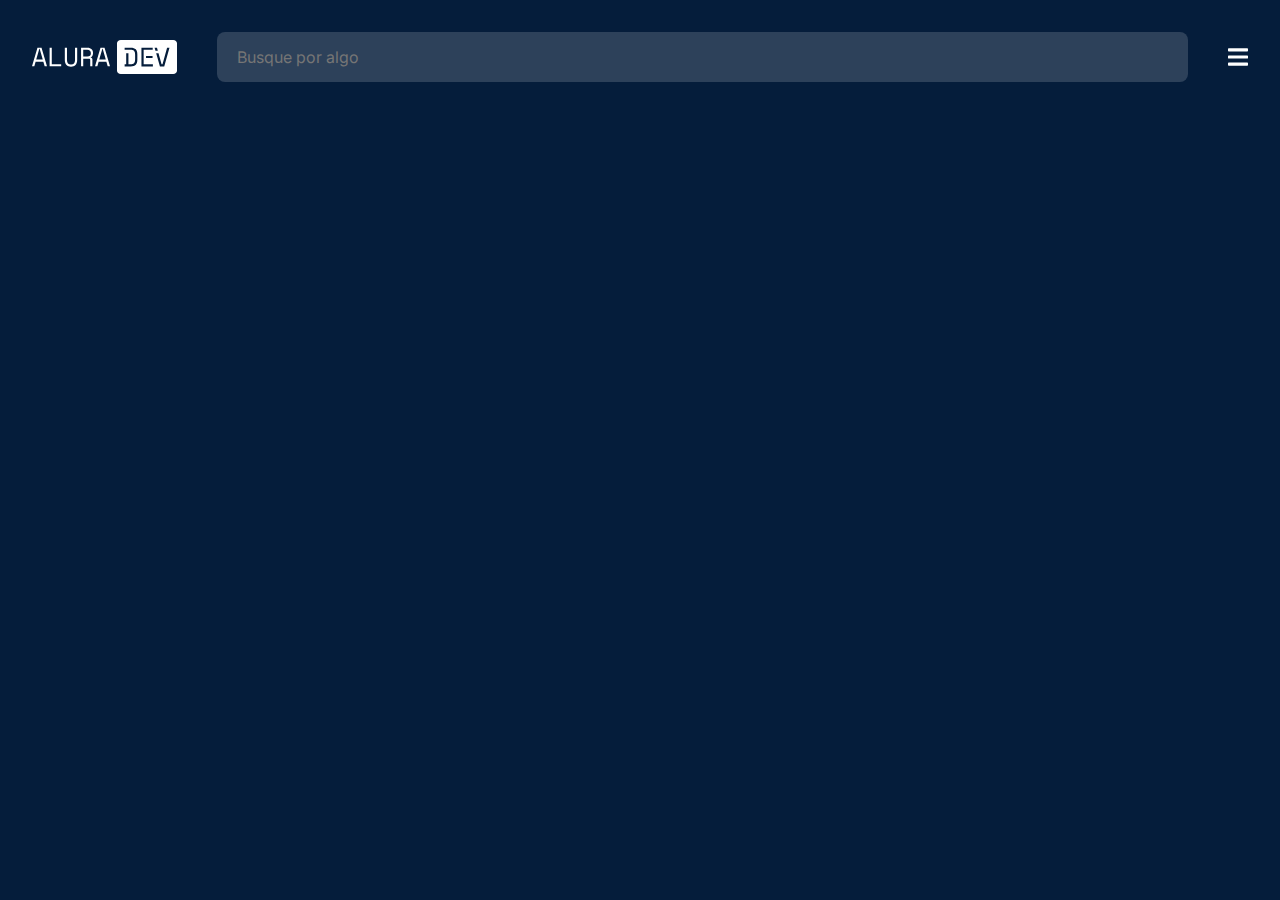
<file: comunidade.html>
<!DOCTYPE html>
<html lang="pt-br">
<head>
    <meta charset="UTF-8">
    <meta http-equiv="X-UA-Compatible" content="IE=edge">
    <meta name="viewport" content="width=device-width, initial-scale=1.0">
    <title>Alura Dev || Comunidade</title>

    <link rel="preconnect" href="https://fonts.googleapis.com">
    <link rel="preconnect" href="https://fonts.gstatic.com" crossorigin>
    <link href="https://fonts.googleapis.com/css2?family=Inter:wght@400;700&family=Roboto+Mono&display=swap" rel="stylesheet">

    <link rel="stylesheet" href="./css/reset.css">
    <link rel="stylesheet" href="./css/base.css">
    <link rel="stylesheet" href="./css/header.css">    
    <link rel="stylesheet" href="./css/main.css">
    <link rel="stylesheet" href="./css/nav.css">
    <link rel="stylesheet" href="./css/card.css">
</head>
<body>
    <header class="header__container">
        <img src="./src/logo.svg" alt="Logo Alura Dev" class="header__logo">
        <input type="text" class="search__input" placeholder="Busque por algo">
        <div class="header__button__div">
            <button class="header__button search"></button>
            <button class="header__button menu"></button>
        </div>
        <div class="header__profile">
            <img src="./src/perfil-git.png" alt="Foto perfil" class="img__profile">
            <p class="name__profile">Henrique</p>
        </div>
    </header>
    <main>
        <nav class="nav__container">
            <h2 class="nav__title">Menu</h2>
            <div class="nav__options">
                <a href="./index.html" class="nav__link"><img src="./src/icon-editor.svg" class="nav__img"><p>Editor de código</p></a>
                <a href="./comunidade.html" class="nav__link nav__link--ativo"><img src="./src/icon-comunidade.svg" class="nav__img nav__img--ativo"><p>Comunidade</p></a>
            </div>
            <div class="profile__nav">
                <img src="./src/perfil-git.png" alt="Foto perfil" class="img__profile">
                <p class="name__profile">Henrique</p>
            </div>
        </nav>
        <section class="cards__container">
            
        </section>
    </main>
    <script src="./js/nav.js"></script>
    <script src="./js/loadCard.js"></script>
</body>
</html>
</file>
<file: css/base.css>
:root {
    --background: #051D3B;
    --font-white: #FFFFFF;
    --background-nav: #2D415B;
}

/*font-family: 'Inter', sans-serif;*/
</file>
<file: css/header.css>
.header__container {
    align-items: center;
    background-color: var(--background);
    display: flex;
    justify-content: space-between;
    padding: 16px;
    column-gap: 40px;
}

.search__input {
    display: none;
    background-color: rgba(255, 255, 255, 0.16);
    border-radius: 8px;
    border: none;
    height: 40px;
    font-family: 'Inter', sans-serif;
    font-size: 16px;
    padding: 5px 20px;
    color: var(--font-white);
    font-weight: 400;
    line-height: 24px;
    flex-grow: 1;
}

.search__input:focus {
    outline: none;
}

.header__button__div {
    display: flex;
    gap: 30px;
}

.header__button {
    background-color: var(--bakground);
    border: none;
    height: 20px;
    width: 20px;
}

.search {
    background-image: url(../src/icon-lupa.svg);
    background-position: center;
    background-repeat: no-repeat;
}

.menu {
    background-image: url(../src/icon-menu.svg);
    background-position: center;
    background-repeat: no-repeat;
}

.menu-icon-x {
    background-image: url(../src/icon-close.svg);
}

.header__profile {
    display: none;
    align-items: center;
    gap: 10px;
}

.header__profile:hover {
    background-color: rgba(255, 255, 255, 0.08);
    height: 100%;
    border-radius: 8px;
}

.img__profile {
    width: 32px;
    border-radius: 100%;
}

.name__profile {
    color: var(--font-white);
    font-size: 16px;
    font-weight: 400;
    line-height: 24px;
    font-family: 'Inter', sans-serif;
}

/* Tablet */

@media screen and (min-width: 768px) {
    .header__container {
        padding: 32px 32px 24px 32px;
    }

    .search__input {
        display: block;
    }

    .search {
        display: none;
    }
}

/* Desktop */

@media screen and (min-width: 1440px) {
    .header__container {
        display: grid;
        grid-template-areas: 
            "logo search profile";
        grid-template-columns: 250px 1fr 300px;
        justify-items: center;
    }

    .header__logo {
        grid-area: logo;
        justify-self: start;
    }

    .search__input {
        grid-area: search;
        justify-self: stretch;
    }

    .menu {
        display: none;
    }

    .header__profile {
        display: flex;
        grid-area: profile;
        justify-self: end;
    }
}
</file>
<file: css/main.css>
body {
    background-color: var(--background);
}

@media screen and (min-width: 1440px) {
    main {
        display: grid;
        grid-template-areas: 
            "nav cod info";
        grid-template-columns: 250px 1fr 300px;
        justify-items: center;
        padding: 32px 32px 0 32px;
        column-gap: 40px;
    }

    .nav__container {
        grid-area: nav;
    }
    
    .code__container {
        grid-area: cod;
        justify-self: stretch;
    }
    
    .info__container {
        grid-area: info;
        justify-self: stretch;
    }

    .cards__container {
        grid-column: span 2;
    }
}
</file>
<file: css/nav.css>
.nav__container {
    background-color: var(--background-nav);
    border-radius: 8px;
    height: 84vh;
    padding: 16px;
    width: 200px;

    display: none;
    transition: .25s;
}

.nav__container--ativo {
    display: block;
    position: absolute;
    right: 0;
    transition: .25s;
}

.nav__title {
    color: var(--font-white);
    display: none;
    font-family: 'Inter', sans-serif;
    font-size: 16px;
    font-weight: 400;
    letter-spacing: 40%;
    line-height: 18px;
    margin-bottom: 20px;
}

.nav__options {
    display: flex;
    flex-direction: column;
    justify-content: center;
    row-gap: 26px;
}

.nav__options::after {
    border: 1px solid #FFFFFF;
    content: "";
    margin: 0 0 30px 0;
    opacity: 0.08;
    width: 100%;
}

.nav__link {
    align-items: center;
    color: var(--font-white);
    column-gap: 16px;
    display: flex;
    flex-direction: row;
    font-family: 'Inter', sans-serif;
    font-size: 16px;
    opacity: 56%;
    text-decoration: none;
}

.nav__link:hover {
    opacity: 72%;
}

.nav__link--ativo {
    opacity: 100%;
}

.nav__img {
    align-content: center;
    background-color: rgba(80, 129, 251, 0.16);
    border-radius: 16px;
    justify-content: center;
    padding: 16px 14px;
}

.nav__img--ativo {
    background-color: #5081FB;
}

.profile__nav {
    align-items: center;
    display: flex;
    gap: 10px;
}

/* Desktop */

@media screen and (min-width: 1440px) {
    .nav__container {
        background-color: var(--bakground);
        display: block;
        padding: 0;
        position: static;
        justify-self: left;
    }

    .profile__nav {
        display: none;
    }

    .nav__title {
        display: block;
    }

    .nav__options::after {
        display: none
    }
}
</file>
<file: css/card.css>
.cards__container {
    padding: 16px;
    display: flex;
    gap: 32px;
    flex-direction: column;
}

.card {
    background-color: rgba(0, 0, 0, 0.16);;
    border-radius: 8px;
}

.card__code__div {
    background-color: #5F75E2;
    padding: 24px;
    border-radius: 8px;
}

.card__code__background {
    background-color: #141414;
    border-radius: 8px;
    padding: 12px;
}

.card__code__balls {
    display: flex;
    justify-content: space-between;
    width: 52px;
}

.ball {
    border-radius: 100%;
    height: 12px;
    width: 12px;
}

.ball-1 {
    background-color: #FF5F56;
}

.ball-2 {
    background-color: #FFBD2E;
}

.ball-3 {
    background-color: #27C93F;
}

.card__code {
    margin-top: 12px;
}

xmp {
    font-family: 'Roboto Mono', monospace;
    color: var(--font-white);
    font-size: 14px;
    line-height: 1.5;
    white-space: pre-wrap;
}

.card__info {
    padding: 24px;
    display: flex;
    flex-direction: column;
    row-gap: 15px;
}

.card__info__title {
    color: var(--font-white);
    font-family: 'Inter', sans-serif;
    font-weight: 700;
    font-size: 21px;
}

.card__info__description {
    font-family: 'Inter', sans-serif;
    font-size: 16px;
    color: var(--font-white);
    opacity: 0.8;
}

.card__social {
    margin-top: 10px;
    display: flex;
    justify-content: space-between;
    column-gap: 15px;
}

.social__comment, .social__like {
    background-position: left center;
    background-position-x: 5px;
    background-repeat: no-repeat;
    border-radius: 8px;
    width: 55px;
    padding: 10px 5px;
}

.social__comment {
    background-image: url(../src/icon-comment.svg);
}

.social__like {
    background-image: url(../src/icon-like.svg);
}

.social__like:hover {
    background-image: url(../src/icon-like-red.svg);
}

.social__comment:hover, .social__like:hover {
    background-color: rgba(255, 255, 255, 0.08);
    cursor: pointer;
}

.social__number {
    font-family: 'Inter', sans-serif;
    color: var(--font-white);
    font-size: 16px;
    text-align: right;
}

.social__profile {
    display: none;
    flex-direction: row;
    align-items: center;
    column-gap: 8px;
    justify-self: end;
}

.social__img__profile {
    width: 24px;
    border-radius: 100%;
}

@media screen and (min-width: 400px) {
    .card__social {
        display: grid;
        grid-template-columns: 65px 65px 1fr;
    }

    .social__profile {
        display: flex;
    }
}

/* Tablet */

@media screen and (min-width: 768px) {
    .cards__container {
        padding: 32px;
    }
}

/* Desktop */

@media screen and (min-width: 1440px) {
    .cards__container {
        padding: 0;
        display: grid;
        grid-template-columns: 1fr 1fr;
        width: 100%;
        justify-content: space-between;
    }

    .card {
        align-self: flex-start;
    }
}
</file>
